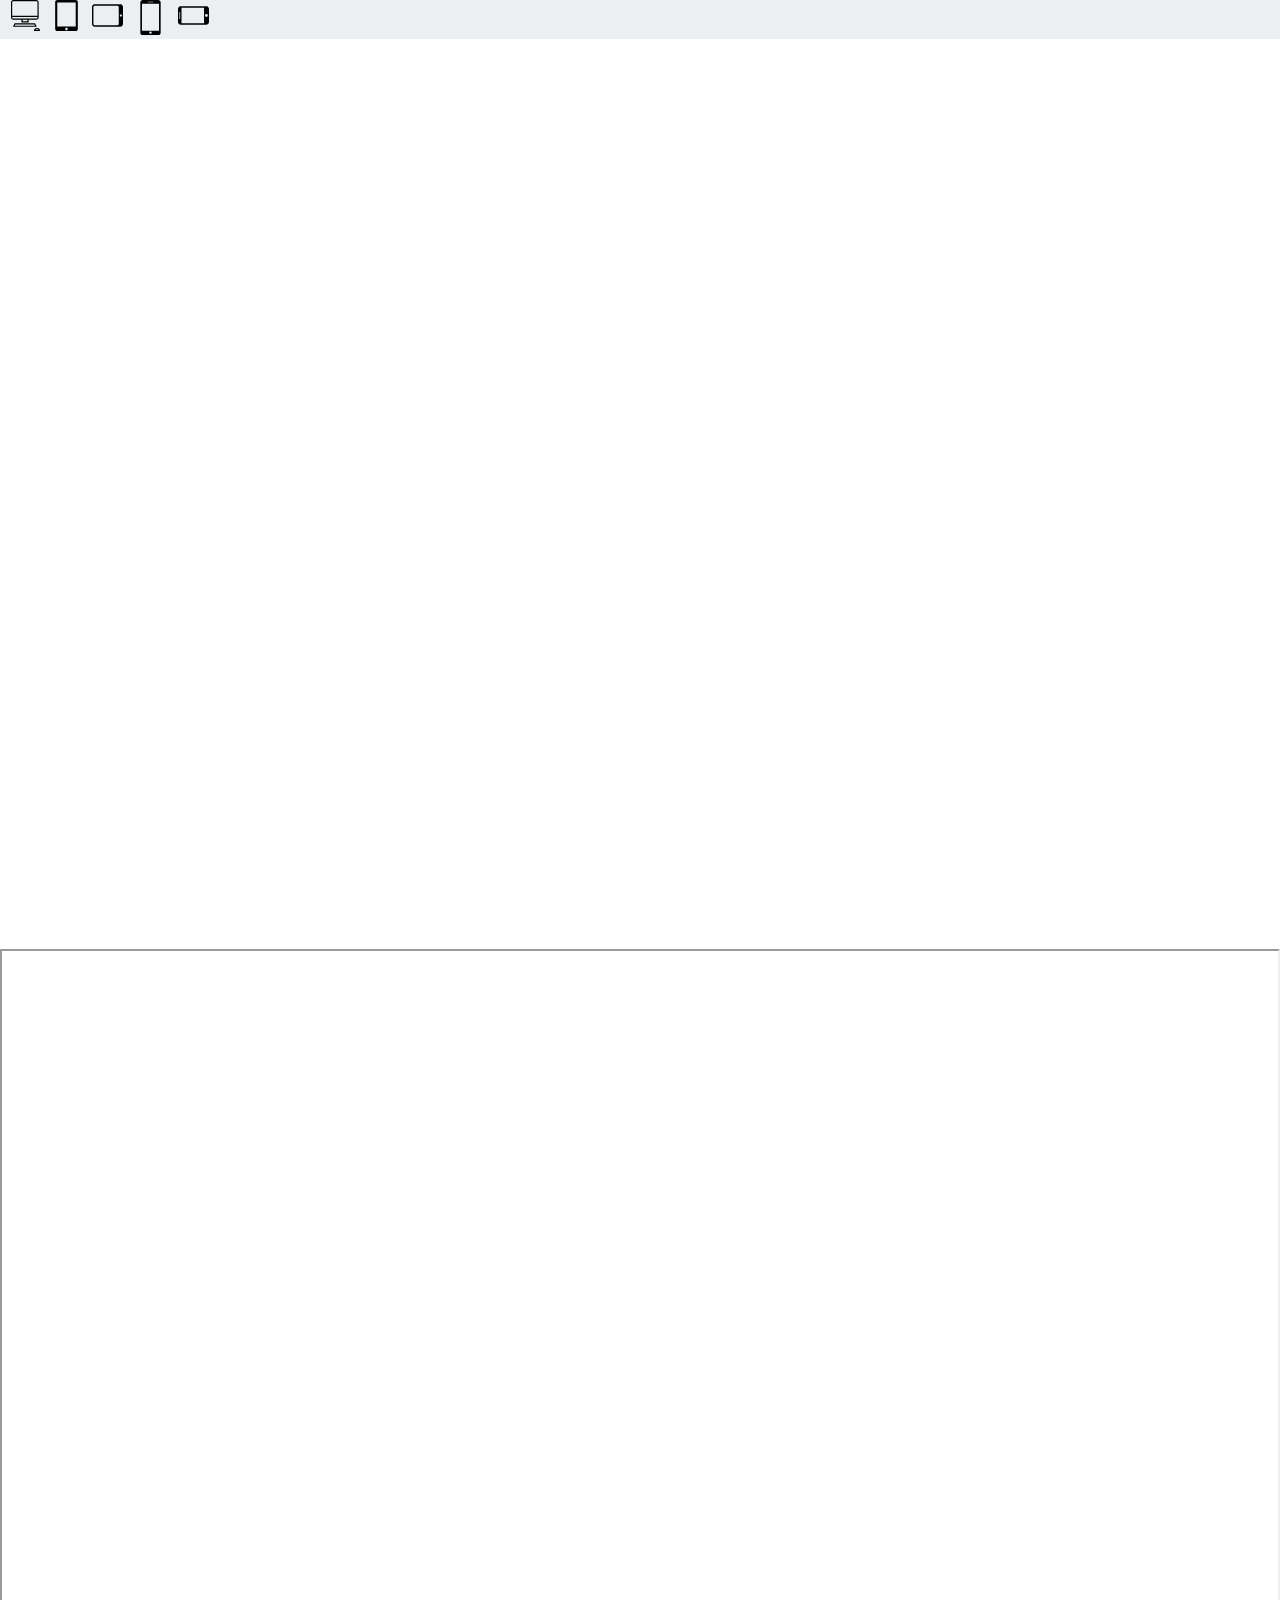
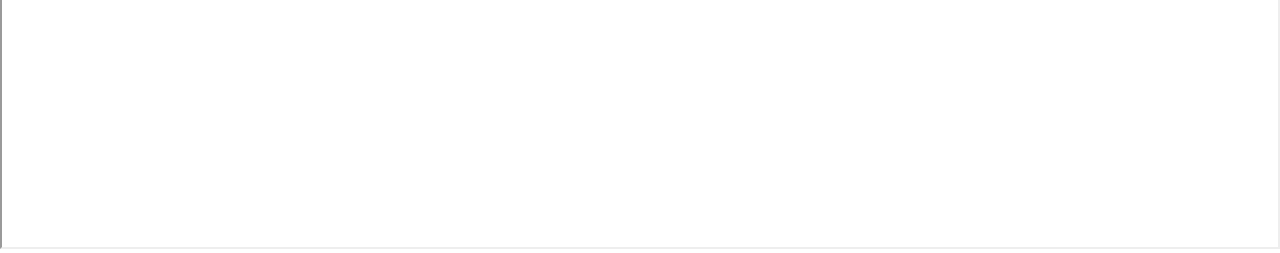
<file: Cosmos templete/index.html>
<!DOCTYPE html>
<html>

<head>
   
   
</head>

<link rel="stylesheet" href="style.css">
    
<body>



<div class="menu">
   <ul class="menu-list">
        
      <li><input type="image" src="img/computer.svg" width="31" height="31" onclick="myFunction()"></li>
      <li><input type="image" src="img/tablet%201.svg" width="31" height="31" onclick="myFunction1()"></li>
      <li><input type="image" src="img/tablet%202.svg" width="31" height="31" onclick="myFunction2()"></li>
      <li><input type="image" src="img/smartphone-call.svg" onclick="myFunction3()"></li>
      <li><input type="image" src="img/cellphone-horizontal.svg" width="31" height="31" onclick="myFunction4()"></li>
  
   </ul>
   

</div>



<iframe id="myFrame" src="https://livedemo00.template-help.com/wt_58596/" height="800px" width="1200px"></iframe>

<iframe id="myFrame2" src="https://livedemo00.template-help.com/wt_58596/" onload="this.width=screen.width;this.height=screen.height;" >

<script>

   function myFunction() {
      document.getElementById("myFrame2"); 
   document.getElementById("myFrame2");
}
   
   function myFunction1() {
      document.getElementById("myFrame").width = "767"; 
   document.getElementById("myFrame").height = "980";
}

function myFunction2()   {
   document.getElementById("myFrame").width = "980"; 
   document.getElementById("myFrame").height = "767";
}
   
function myFunction3()   {
      document.getElementById("myFrame").width = "320"; 
   document.getElementById("myFrame").height= "480";
}
   
function myFunction4()   {
      document.getElementById("myFrame").width = "480"; 
   document.getElementById("myFrame").height= "320";
}   
   
</script>

</body>
</html>
</file>
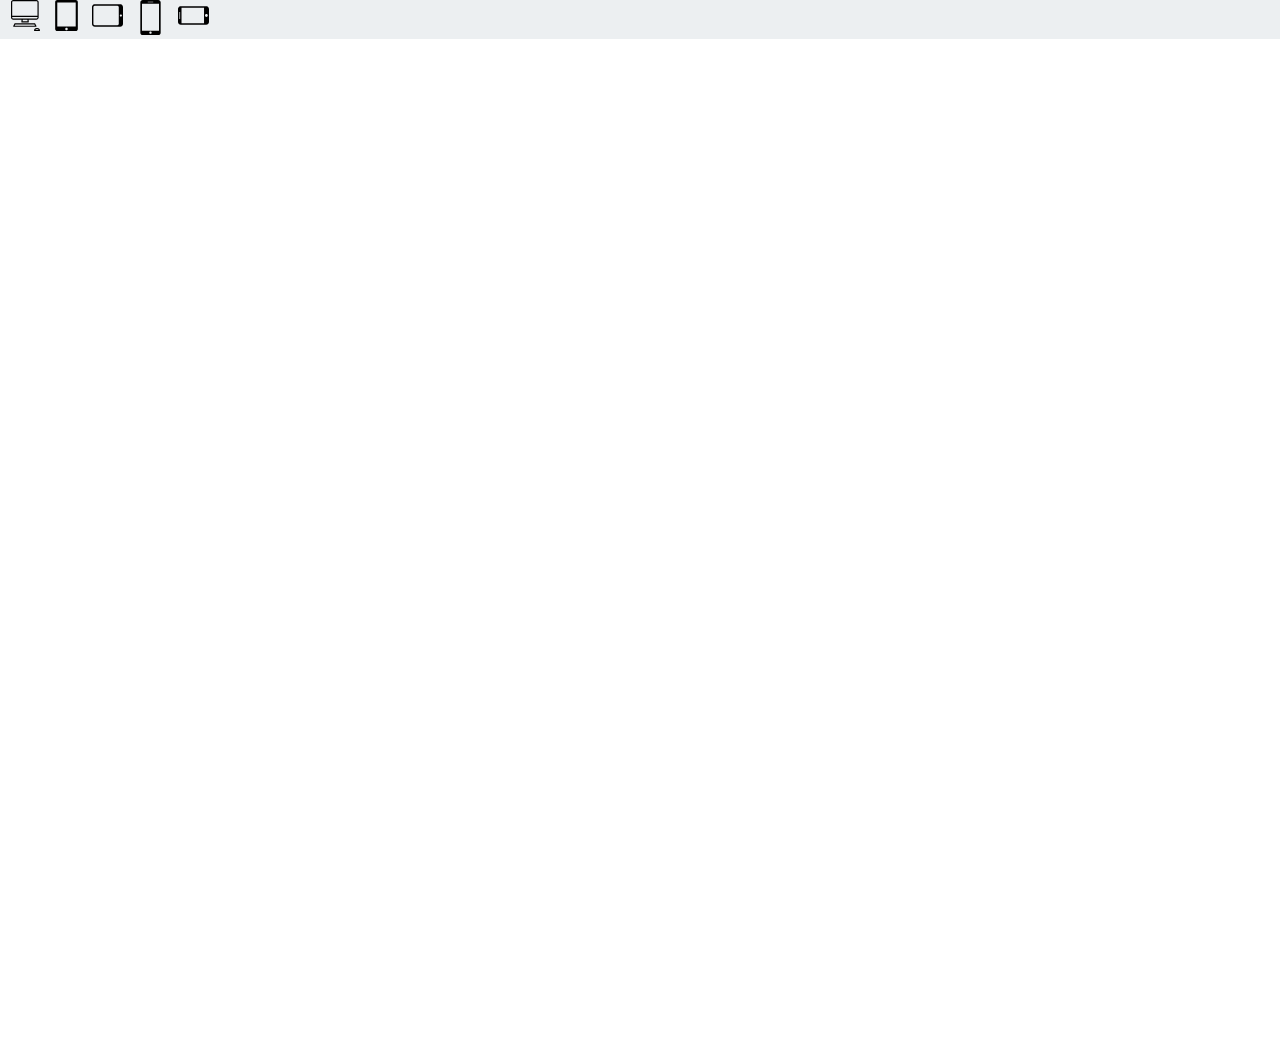
<file: Cosmos templete/index2.html>
<!DOCTYPE html>
<html>

<head>
   
   
</head>

<link rel="stylesheet" href="style.css">
    
<body>



<div class="menu">
   <ul class="menu-list">
        
      <li><input type="image" src="img/computer.svg" width="31" height="31" onclick="myFunction()"></li>
      <li><input type="image" src="img/tablet%201.svg" width="31" height="31" onclick="myFunction1()"></li>
      <li><input type="image" src="img/tablet%202.svg" width="31" height="31" onclick="myFunction2()"></li>
      <li><input type="image" src="img/smartphone-call.svg" onclick="myFunction3()"></li>
      <li><input type="image" src="img/cellphone-horizontal.svg" width="31" height="31" onclick="myFunction4()"></li>
  
   </ul>
   

</div>

<div class="contenedor">

<iframe id="myFrame" src="https://livedemo00.template-help.com/wt_58596/" onload="this.width=screen.width;this.height=screen.height;"></iframe>

</div>

<script>

   function myFunction() {
      document.getElementById("myFrame").width = "auto"; 
   document.getElementById("myFrame").height = "auto";
}
   
   function myFunction1() {
      document.getElementById("myFrame").width = "767"; 
   document.getElementById("myFrame").height = "980";
}

function myFunction2()   {
   document.getElementById("myFrame").width = "980"; 
   document.getElementById("myFrame").height = "767";
}
   
function myFunction3()   {
      document.getElementById("myFrame").width = "320"; 
   document.getElementById("myFrame").height= "480";
}
   
function myFunction4()   {
      document.getElementById("myFrame").width = "480"; 
   document.getElementById("myFrame").height= "320";
}   
   
</script>

</body>
</html>
</file>
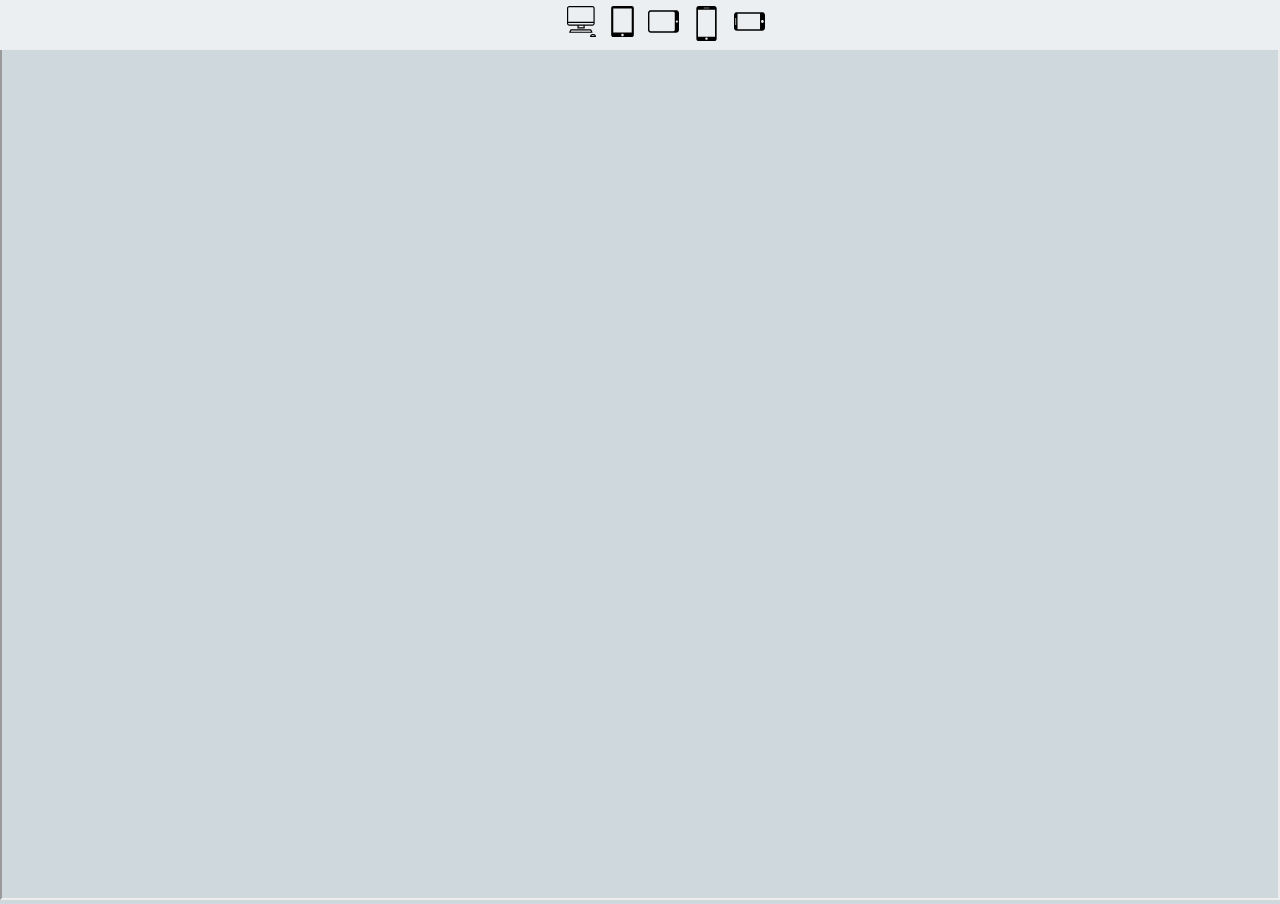
<file: Cosmos templete/index3.html>
<!DOCTYPE html>
<html>

<head>
   
   
</head>

<link rel="stylesheet" href="style3.css">
    
<body>



<div class="menu">
   <ul class="menu-list">
        
      <li><input type="image" src="img/computer.svg" width="31" height="31" onclick="myFunction()"></li>
      <li><input type="image" src="img/tablet%201.svg" width="31" height="31" onclick="myFunction1()"></li>
      <li><input type="image" src="img/tablet%202.svg" width="31" height="31" onclick="myFunction2()"></li>
      <li><input type="image" src="img/smartphone-call.svg" onclick="myFunction3()"></li>
      <li><input type="image" src="img/cellphone-horizontal.svg" width="31" height="31" onclick="myFunction4()"></li>
  
   </ul>
   

</div>

<div id="content" class="contenedor">
<div id="framecontent">
<iframe id="myFrame" src="https://livedemo00.template-help.com/wt_58596/" data-src="https://livedemo00.template-help.com/wt_58596"></iframe>
</div>
</div>


<script>

   function myFunction() {
      
   document.getElementById("framecontent").style.background = "0";
   document.getElementById("framecontent").style.width = "100%";
   document.getElementById("framecontent").style.height = "100%";
      
   document.getElementById("content").style.margin = "0";

   document.getElementById("content").style.width = "100%";
   document.getElementById("content").style.padding = "0";
   document.getElementById("content").style.paddingTop = "0";
  
   
   document.getElementById("myFrame").style.width = "100%"; 
   document.getElementById("myFrame").style.height = "100%";
   document.getElementById("myFrame").style.margin = "0";
   
}
   
   function myFunction1() {
      
   document.getElementById("framecontent").style.backgroundImage = "url(https://s.tmimgcdn.com/img/livedemo/ipad.svg?fd37f38)"; 
   document.getElementById("framecontent").style.width = "871px";
   document.getElementById("framecontent").style.height = "1242px";
   
   document.getElementById("content").style.margin = "0 auto";
   document.getElementById("content").style.width = "870px";
         document.getElementById("content").style.padding = "20px 0 40px 0";
   document.getElementById("content").style.paddingTop = "170px";
   
   document.getElementById("myFrame").style.width = "783px"; 
   document.getElementById("myFrame").style.height = "1038px";
   document.getElementById("myFrame").style.margin = "107px 45px";

}

function myFunction2()   {
   
   document.getElementById("framecontent").style.backgroundImage = "url(https://s.tmimgcdn.com/img/livedemo/ipad-album.svg?fd37f38)"; 
   document.getElementById("framecontent").style.width = "1242px";
   document.getElementById("framecontent").style.height = "871px";
   
   document.getElementById("content").style.margin = "0 auto";
   document.getElementById("content").style.width = "1241px";
   document.getElementById("content").style.padding = "20px 0 40px 0";
   document.getElementById("content").style.paddingTop = "170px";
   
   document.getElementById("myFrame").style.width = "1038px"; 
   document.getElementById("myFrame").style.height = "783px";
   document.getElementById("myFrame").style.margin = "45px 110px";

}
   
   
   

   
function myFunction3()   {
   document.getElementById("framecontent").style.backgroundImage = "url('https://s.tmimgcdn.com/img/livedemo/iphone.svg?fd37f38)"; 
   document.getElementById("framecontent").style.width = "370px";
   document.getElementById("framecontent").style.height = "707px";

   document.getElementById("content").style.margin = "0 auto";
   document.getElementById("content").style.width = "400px";
   document.getElementById("content").style.padding = "20px 0 40px 0";
   document.getElementById("content").style.paddingTop = "170px";



   document.getElementById("myFrame").style.width = "335px"; 
   document.getElementById("myFrame").style.height= "495px";
   document.getElementById("myFrame").style.margin = "107px 18px 0px";

   
}
   
   
function myFunction4()   {
   
   document.getElementById("framecontent").style.backgroundImage = "url(https://s.tmimgcdn.com/img/livedemo/iphone-album.svg?fd37f38)"; 
   document.getElementById("framecontent").style.width = "707px";
   document.getElementById("framecontent").style.height = "370px";


   document.getElementById("content").style.margin = "0 auto";
   document.getElementById("content").style.width = "710px";
         document.getElementById("content").style.padding = "20px 0 40px 0";
         document.getElementById("content").style.paddingTop = "170px";

   
   
   document.getElementById("myFrame").style.width = "495px"; 
   document.getElementById("myFrame").style.height= "335px";
   document.getElementById("myFrame").style.margin = "17px 105px";

}   

   
   
</script>

</body>
</html>
</file>
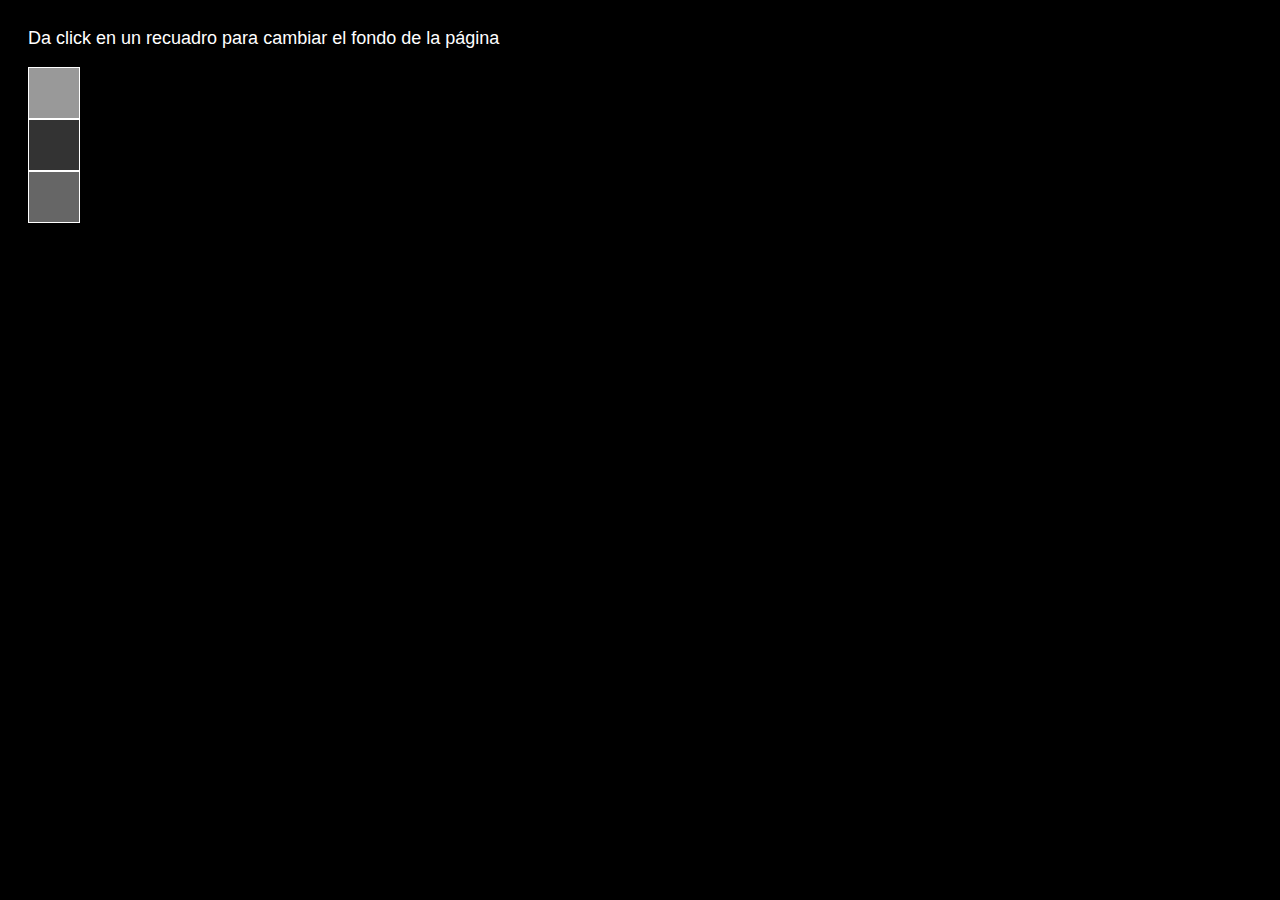
<file: Cosmos templete/prueba 3.html>
<html>
<head>
<style>
body	{
background-color: #000000;
color: #FFFFFF;
padding: 20px;
font: 18px Arial, Tahoma;
}
div	{
width: 50px;
height: 50px;
border: 1px solid #FFFFFF;
}
</style>
<script>
function cambiar_fondo_con_style(colorsel){
var color = document.getElementById(colorsel).style.backgroundColor;
document.body.style.backgroundColor= color;
}
</script>
</head>
<body>
<p>Da click en un recuadro para cambiar el fondo de la página</p>
<div id = "1" style = "background-color: #999;" onclick = "cambiar_fondo_con_style(id)"></div>
<div id = "2" style = "background-color: #333;" onclick = "cambiar_fondo_con_style(id)"></div>
<div id = "3" style = "background-color: #666;" onclick = "cambiar_fondo_con_style(id)"></div>
</body>
</html>
</file>
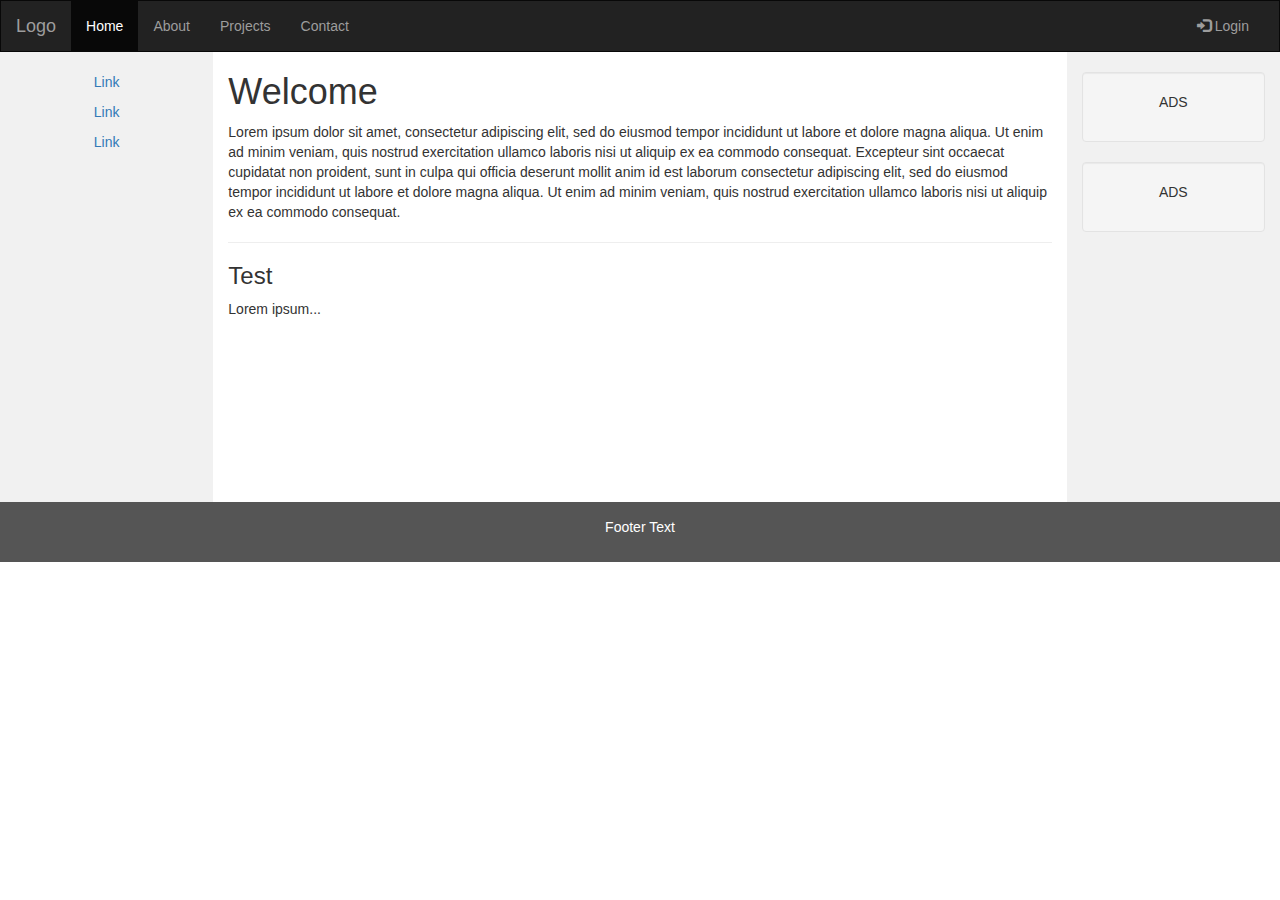
<file: Cosmos templete/prueba iframe2.html>
<!DOCTYPE html>
<html lang="en">
<head>
  <title>Bootstrap Example</title>
  <meta charset="utf-8">
  <meta name="viewport" content="width=device-width, initial-scale=1">
  <link rel="stylesheet" href="https://maxcdn.bootstrapcdn.com/bootstrap/3.3.7/css/bootstrap.min.css">
  <script src="https://ajax.googleapis.com/ajax/libs/jquery/3.3.1/jquery.min.js"></script>
  <script src="https://maxcdn.bootstrapcdn.com/bootstrap/3.3.7/js/bootstrap.min.js"></script>
  <style>
    /* Remove the navbar's default margin-bottom and rounded borders */ 
    .navbar {
      margin-bottom: 0;
      border-radius: 0;
       display: block;
    }
    
    /* Set height of the grid so .sidenav can be 100% (adjust as needed) */
    .row.content {height: 450px}
    
    /* Set gray background color and 100% height */
    .sidenav {
      padding-top: 20px;
      background-color: #f1f1f1;
      height: 100%;
              display: block;

    }
    
    /* Set black background color, white text and some padding */
    footer {
      background-color: #555;
      color: white;
      padding: 15px;
    }
    
    /* On small screens, set height to 'auto' for sidenav and grid */
    @media screen and (max-width: 767px) {
      .sidenav {
        height: auto;
        padding: 15px;
      }
      .row.content {height:auto;} 
    }
  </style>
</head>
<body>

<nav class="navbar navbar-inverse">
  <div class="container-fluid">
    <div class="navbar-header">
      <button type="button" class="navbar-toggle" data-toggle="collapse" data-target="#myNavbar">
        <span class="icon-bar"></span>
        <span class="icon-bar"></span>
        <span class="icon-bar"></span>                        
      </button>
      <a class="navbar-brand" href="#">Logo</a>
    </div>
    <div class="collapse navbar-collapse" id="myNavbar">
      <ul class="nav navbar-nav">
        <li class="active"><a href="#">Home</a></li>
        <li><a href="#">About</a></li>
        <li><a href="#">Projects</a></li>
        <li><a href="#">Contact</a></li>
      </ul>
      <ul class="nav navbar-nav navbar-right">
        <li><a href="#"><span class="glyphicon glyphicon-log-in"></span> Login</a></li>
      </ul>
    </div>
  </div>
</nav>
  
<div class="container-fluid text-center">    
  <div class="row content">
    <div class="col-sm-2 sidenav">
      <p><a href="#">Link</a></p>
      <p><a href="#">Link</a></p>
      <p><a href="#">Link</a></p>
    </div>
    <div class="col-sm-8 text-left"> 
      <h1>Welcome</h1>
      <p>Lorem ipsum dolor sit amet, consectetur adipiscing elit, sed do eiusmod tempor incididunt ut labore et dolore magna aliqua. Ut enim ad minim veniam, quis nostrud exercitation ullamco laboris nisi ut aliquip ex ea commodo consequat. Excepteur sint occaecat cupidatat non proident, sunt in culpa qui officia deserunt mollit anim id est laborum consectetur adipiscing elit, sed do eiusmod tempor incididunt ut labore et dolore magna aliqua. Ut enim ad minim veniam, quis nostrud exercitation ullamco laboris nisi ut aliquip ex ea commodo consequat.</p>
      <hr>
      <h3>Test</h3>
      <p>Lorem ipsum...</p>
    </div>
    <div class="col-sm-2 sidenav">
      <div class="well">
        <p>ADS</p>
      </div>
      <div class="well">
        <p>ADS</p>
      </div>
    </div>
  </div>
</div>

<footer class="container-fluid text-center">
  <p>Footer Text</p>
</footer>

</body>
</html>
</file>
<file: Cosmos templete/style.css>
@media screen and (min-width: 900px) {

   *{
	margin: 0;
	padding: 0;
	box-sizing: border-box;
      
   }
      
    .contenedor {
       margin: 0 auto;
       width: 100%;
	}

   
#myFrame {
   align-content: center;
   text-align: center;
   border: 0px;
   margin: 106px 0 0 44px;
   }
   
.menu {
   display: flex;
   width: 100%;
   background-color:#eceff1;
   float: right;
   }

.menu-list {
   list-style: none;
   display: flex;
   float: right;
   }

.menu-list li {
   margin-left:  10px;
   float: right;
}
   
@media screen and (max-width: 900px) {
.menu-list li {
   display: none;
   }
   
   .menu {
   display: flex;
   width: 100%;
   background-color:#eceff1;
   float: right;
   margin-bottom: 60px;
    height: 80px;
   }
}
</file>
<file: Cosmos templete/style3.css>
body, iframe, div,html  {
	margin: 0;
	padding: 0;
	box-sizing: border-box;
   height: 100%;
      background: #cfd8dc; 
   }
   
      
   /* .contenedor {
     padding: 20px 0 40px 0;
    padding-top: 120px;
       padding-bottom: -120px;
   }
   */

     iframe {
     width: 100%;
     height: 100%;
     position: relative;
     overflow:auto;
            }
   
   
   #framecontent {
      background-repeat: no-repeat;
      
      }
   
.menu {
   display: flex;
   width: 100%;
   height: 50px;
   background-color:#eceff1;
   float: right;
   position: fixed;
   z-index: 2
      }

.menu-list {
   list-style: none;
   display: flex;
   margin: auto;
      }

.menu-list li {
   margin-left:  10px;
   }
   
@media screen and (max-width: 1200px) {
   
.menu-list li {
   display: none;
   }
   
}
</file>
